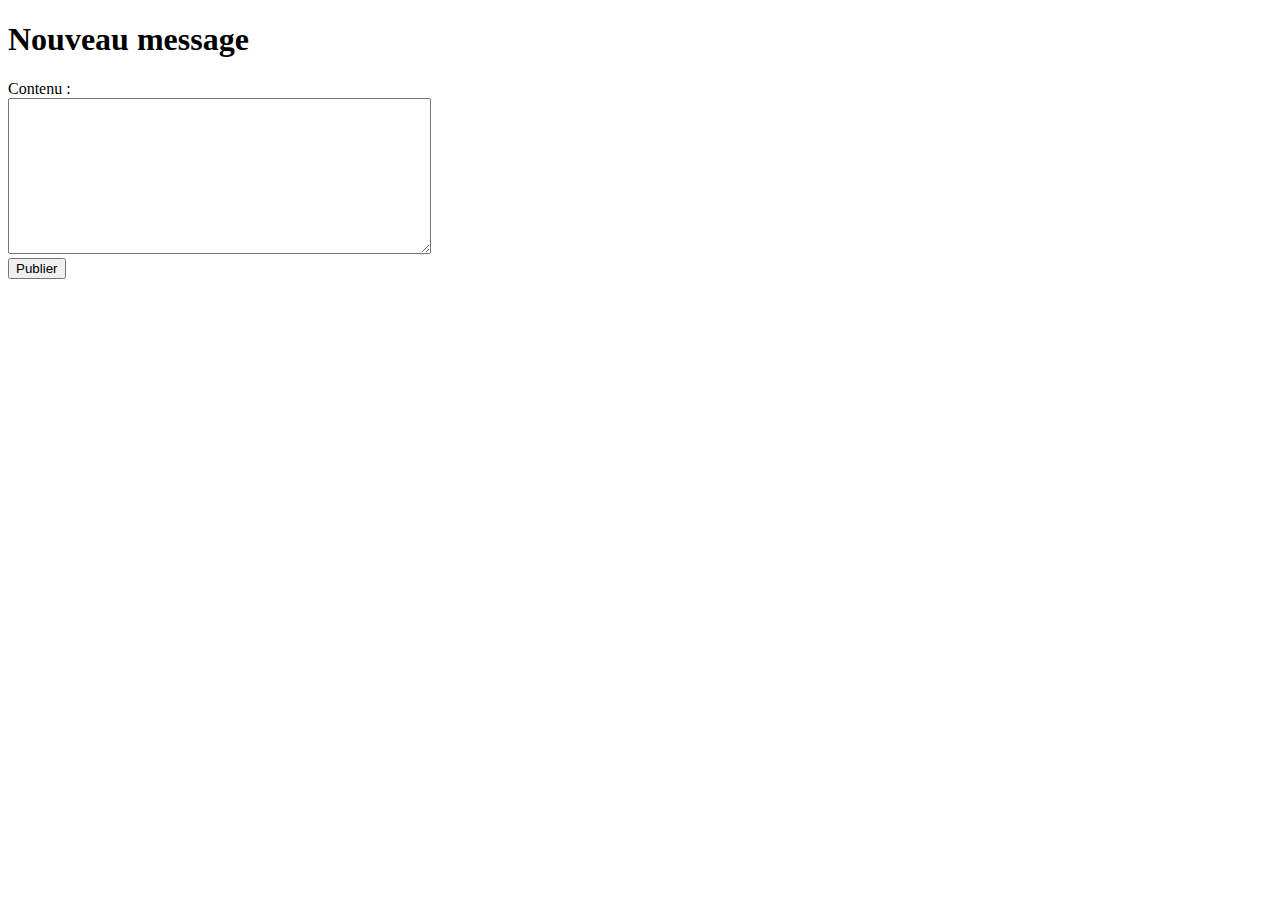
<file: templates/nouveau-message.html>
<!DOCTYPE html>
<html>
  <head>
    <meta charset="utf-8">
    <title>Nouveau message</title>
  </head>
  <body>
    <h1>Nouveau message</h1>
    <form action="{{ url_for('create_message') }}" method="post">
      <label for="contenu">Contenu :</label><br>
      <textarea id="contenu" name="contenu" rows="10" cols="50"></textarea><br>
      <input type="submit" value="Publier">
    </form>
  </body>
</html>
</file>
